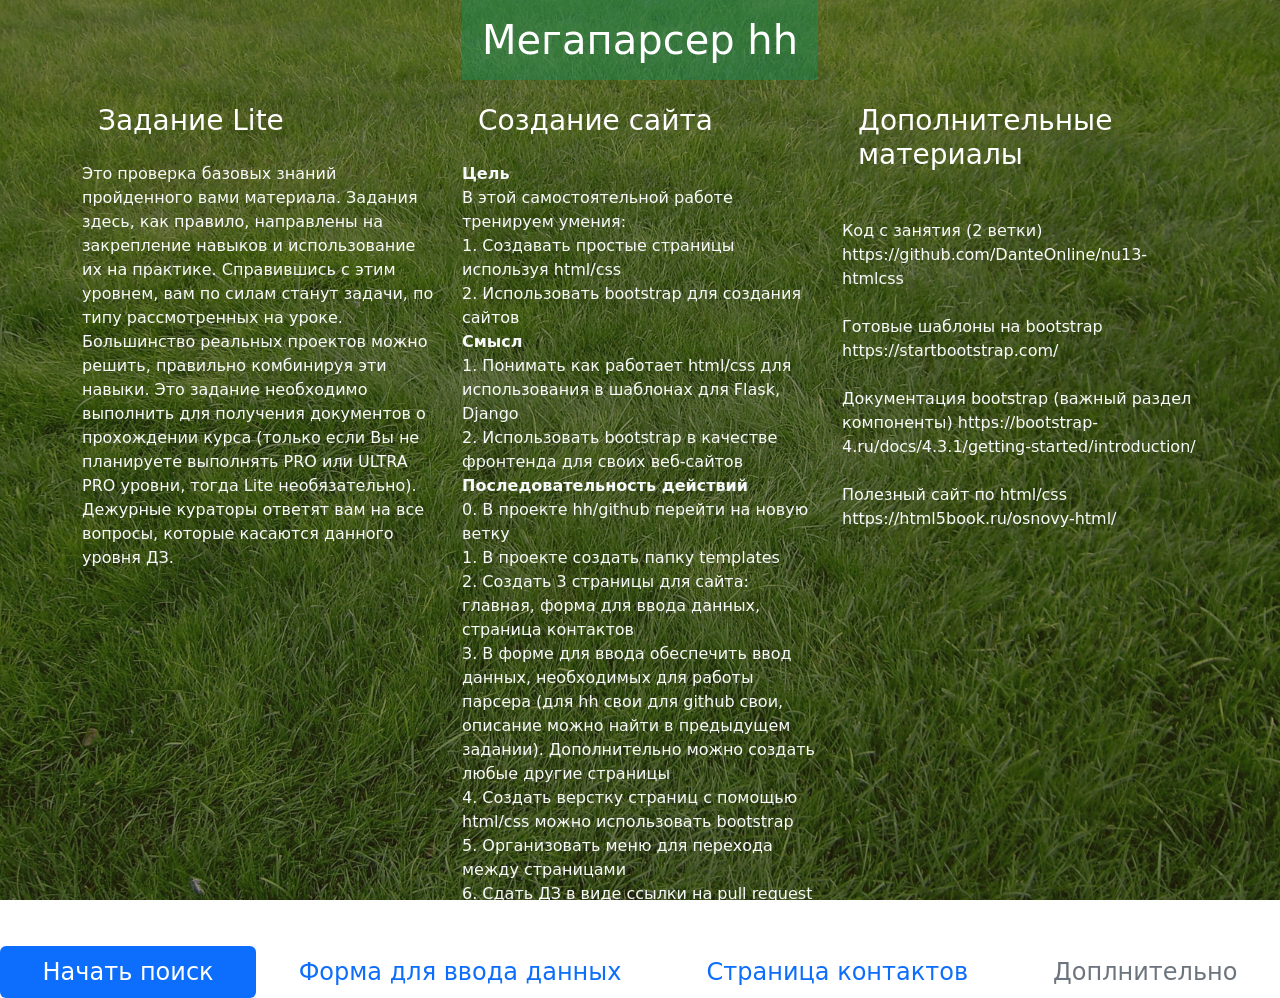
<file: templates/index.html>
<!DOCTYPE html>
<html lang="ru">
<head>
    <meta charset="UTF-8">
    <meta name="viewport" content="width=device-width, initial-scale=1, shrink-to-fit=no">
    <title>Мегапарсер hh</title>
    <link href="css/bootstrap.min.css" rel="stylesheet">
    <link href="css/myfile.css" rel="stylesheet"/>
</head>
<body>
    <div class="container text-center">
        <div class="row">
            <div class="col-4 offset-4">
                <h1 class="text-bg-success bg-opacity-50 p-3">Мегапарсер hh</h1>
            </div>
        </div>
    </div>
    <div class="container text-left">
        <div class="row">
            <div class="col align-self-start">
                <h3 class="text-bg-secondary bg-transparent p-3">Задание Lite</h3>
                <p class="text-light">
                   Это проверка базовых знаний пройденного вами материала.
                   Задания здесь, как правило, направлены на закрепление навыков и
                   использование их на практике. Справившись с этим уровнем, вам по
                   силам станут задачи, по типу рассмотренных на уроке.
                   Большинство реальных проектов можно решить, правильно комбинируя
                   эти навыки. Это задание необходимо выполнить для получения
                   документов о прохождении курса (только если Вы не планируете
                   выполнять PRO или ULTRA PRO уровни, тогда Lite необязательно).
                   Дежурные кураторы ответят вам на все вопросы, которые касаются
                   данного уровня ДЗ.
                </p>
            </div>
            <div class="col align-self-start">
                <h3 class="text-bg-secondary bg-transparent p-3">Создание сайта</h3>
                <p class="text-light">
                    <b>Цель</b><br>
                    В этой самостоятельной работе тренируем умения:<br>
                    1. Создавать простые страницы используя html/css<br>
                    2. Использовать bootstrap для создания сайтов<br>
                    <b>Смысл</b><br>
                    1. Понимать как работает html/css для использования в шаблонах для Flask, Django<br>
                    2. Использовать bootstrap в качестве фронтенда для своих веб-сайтов<br>
                    <b>Последовательность действий</b><br>
                    0. В проекте hh/github перейти на новую ветку<br>
                    1. В проекте создать папку templates<br>
                    2. Создать 3 страницы для сайта: главная, форма для ввода данных, страница контактов<br>
                    3. В форме для ввода обеспечить ввод данных, необходимых для работы парсера
                       (для hh свои для github свои, описание можно найти в предыдущем задании).
                        Дополнительно можно создать любые другие страницы<br>
                    4. Создать верстку страниц с помощью html/css можно использовать bootstrap<br>
                    5. Организовать меню для перехода между страницами<br>
                    6. Сдать ДЗ в виде ссылки на pull request<br>
                </p>
            </div>
            <div class="col align-self-start">
                <h3 class="text-bg-secondary bg-transparent p-3">Дополнительные материалы</h3>
                <p class="text-light">
                    <br>Код с занятия (2 ветки) https://github.com/DanteOnline/nu13-htmlcss<br>
                    <br>Готовые шаблоны на bootstrap https://startbootstrap.com/<br>
                    <br>Документация bootstrap (важный раздел компоненты)
                    https://bootstrap-4.ru/docs/4.3.1/getting-started/introduction/<br>
                    <br>Полезный сайт по html/css https://html5book.ru/osnovy-html/<br>
                </p>
            </div>
        </div>
    </div>
    <br>
    <ul class="nav nav-pills nav-fill fs-4">
        <li class="nav-item">
            <a class="nav-link active" href="form.html">Начать поиск</a>
        </li>
        <li class="nav-item">
            <a class="nav-link" href="form.html">Форма для ввода данных</a>
        </li>
        <li class="nav-item">
            <a class="nav-link" href="results.html">Страница контактов</a>
        </li>
        <li class="nav-item">
            <a class="nav-link disabled" href="#">Доплнительно</a>
        </li>
    </ul>

    <script src="js/bootstrap.bundle.min.js"></script>

</body>
</html>
</file>
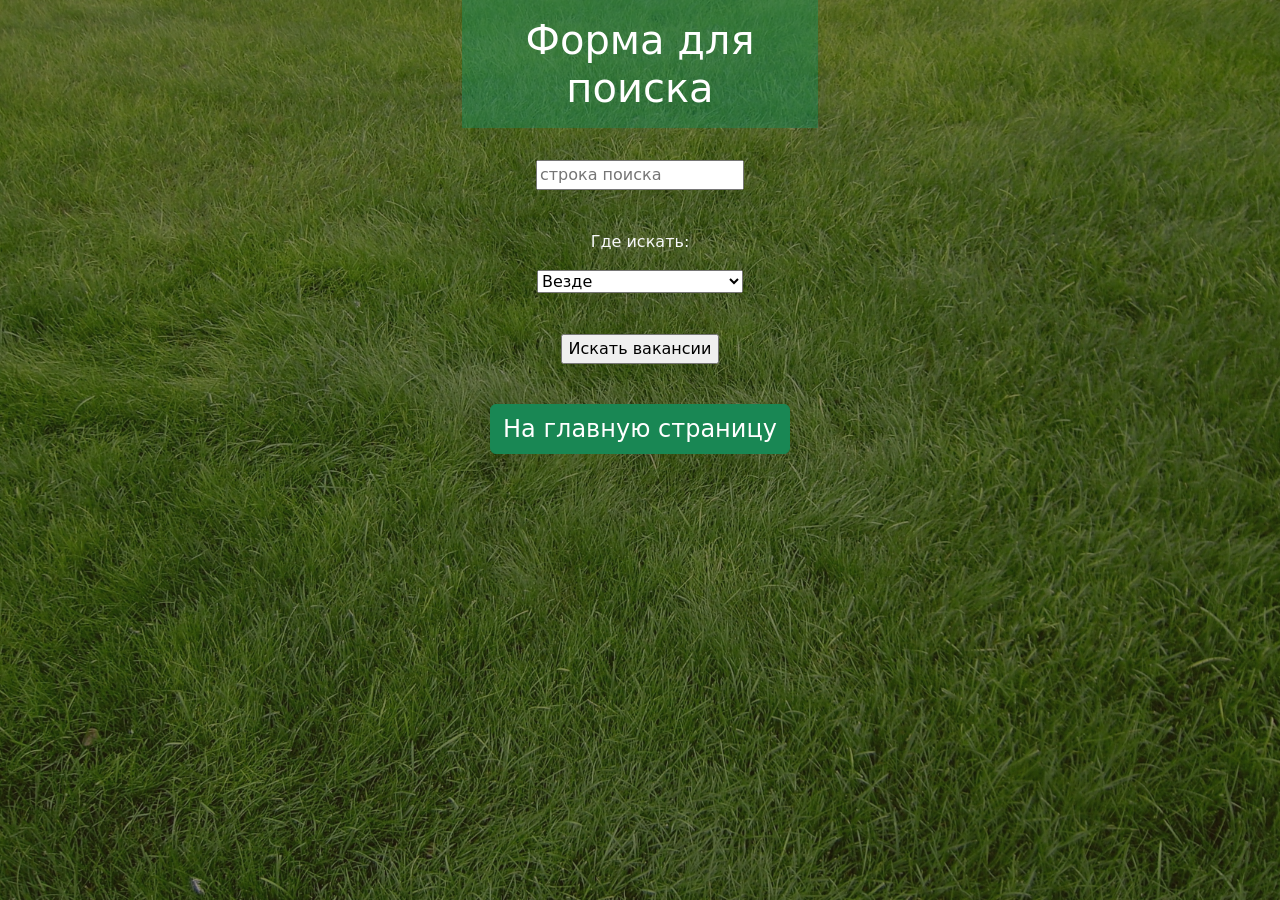
<file: templates/form.html>
<!DOCTYPE html>
<html lang="ru">
<head>
    <meta charset="UTF-8">
    <title>Поиск</title>
    <link href="css/bootstrap.min.css" rel="stylesheet">
    <link href="css/myfile.css" rel="stylesheet"/>
</head>
<body>
    <div class="container text-center">
        <div class="row">
            <div class="col-4 offset-4">
                <h1 class="text-bg-success bg-opacity-50 p-3">Форма для поиска</h1>
            </div>
        </div>
    </div>
    <div class="container text-center">
        <div class="row">
            <div class="col"></div>
            <div class="col-8">
                <form action="results.html">
                    <br>
                    <p>
                        <input type="text" name="query" value="" placeholder="строка поиска">
                    </p>
                    <br>
                    <p class="text-light">Где искать:</p>
                    <p>
                        <select name="where">
                            <option value="000">Везде</option>
                            <option value="111">В названии компании</option>
                            <option value="222">В названии вакансии</option>
                            <option value="333">В названии города</option>
                            <option value="444">В названии региона</option>
                        </select>
                    </p>
                    <br>
                    <p>
                        <input type="submit" value="Искать вакансии">
                    </p>
                    <br>
                    <p><a href="index.html" class="btn btn-success fs-4" role="button">На главную страницу</a></p>
                </form>
            </div>
            <div class="col"></div>
        </div>
    </div>

    <script src="js/bootstrap.bundle.min.js"></script>
</body>
</html>
</file>
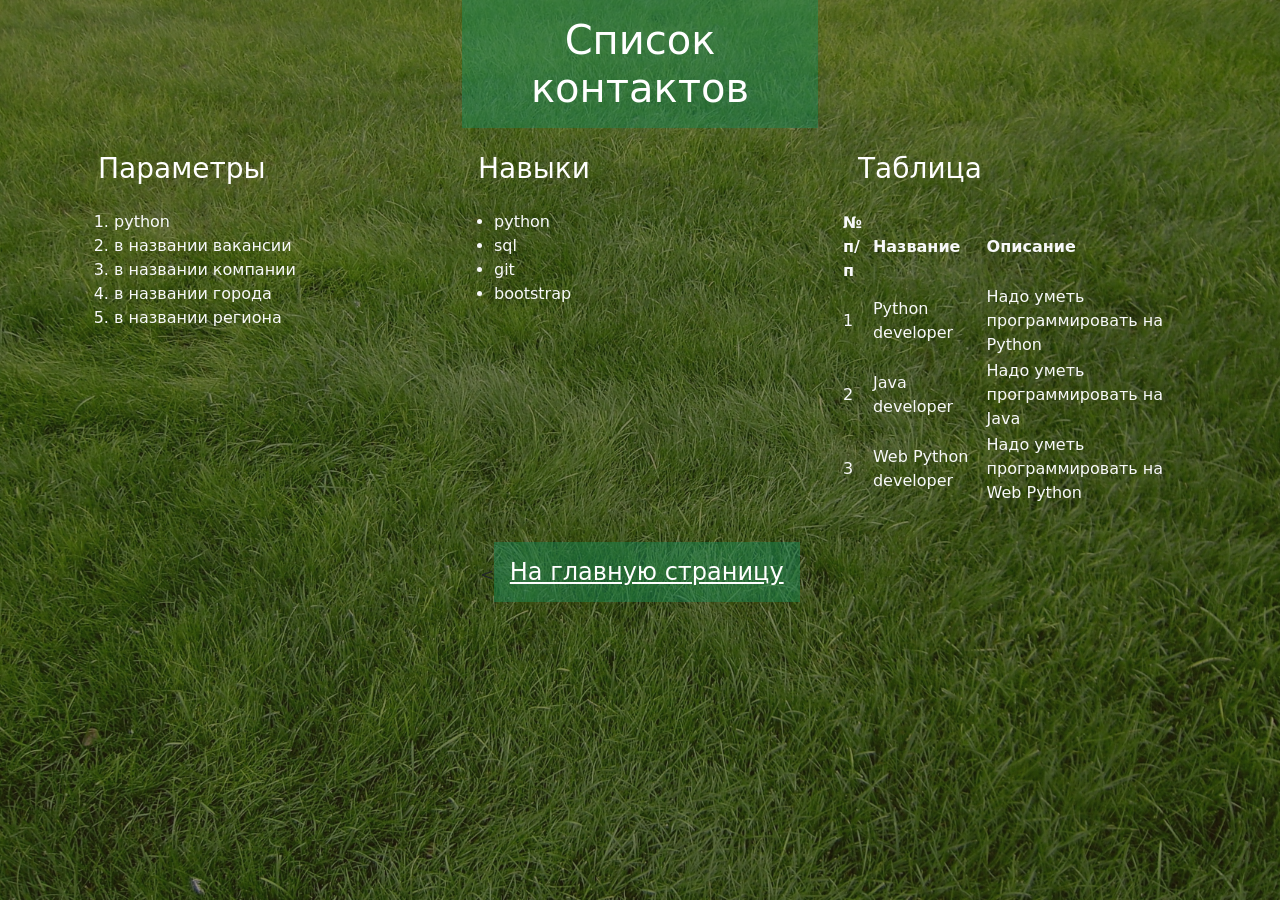
<file: templates/results.html>
<!DOCTYPE html>
<html lang="en" xmlns="http://www.w3.org/1999/html">
<head>
    <meta charset="UTF-8">
    <title>Список контактов</title>
    <link href="css/bootstrap.min.css" rel="stylesheet">
    <link href="css/myfile.css" rel="stylesheet"/>
</head>
<body>
    <div class="container text-center">
        <div class="row">
            <div class="col-4 offset-4">
                <h1 class="text-bg-success bg-opacity-50 p-3">Список контактов</h1>
            </div>
        </div>
    </div>
    <div class="container text-left">
        <div class="row">
            <div class="col align-self-start">
                <h3 class="text-bg-secondary bg-transparent p-3">Параметры</h3>
                <ol class="text-light">
                    <li>python</li>
                    <li>в названии вакансии</li>
                    <li>в названии компании</li>
                    <li>в названии города</li>
                    <li>в названии региона</li>
                </ol>
            </div>
            <div class="col align-self-start">
                <h3 class="text-bg-secondary bg-transparent p-3">Навыки</h3>
                <ul class="text-light">
                    <li>python</li>
                    <li>sql</li>
                    <li>git</li>
                    <li>bootstrap</li
                </ul>
            </div>
            <div class="col align-self-start">
                <h3 class="text-bg-secondary bg-transparent p-3">Таблица</h3>
                <table class="text-light">
                    <tr>
                        <th>№ п/п</th>
                        <th>Название</th>
                        <th>Описание</th>
                    </tr>
                    <tr>
                        <td>1</td>
                        <td>Python developer</td>
                        <td>Надо уметь программировать на Python</td>
                    </tr>
                    <tr>
                        <td>2</td>
                        <td>Java developer</td>
                        <td>Надо уметь программировать на Java</td>
                    </tr>
                    <tr>
                        <td>3</td>
                        <td>Web Python developer</td>
                        <td>Надо уметь программировать на Web Python</td>
                    </tr>
                </table>
            </div>
        </div>
    </div>
    <br><br>
    <div class="container text-center">
        <div class="row">
            <div class="col-4 offset-4">
                <<a href="index.html" class="text-bg-success bg-opacity-50 fs-4 p-3">На главную страницу</a>
            </div>
        </div>
    </div>

    <script src="js/bootstrap.bundle.min.js"></script>
</body>
</html>
</file>
<file: templates/css/myfile.css>
body {
  background-image: linear-gradient(rgba(47, 23, 15, 0.5), rgba(47, 23, 15, 0.5)), url("../assets/img/bg_t1.jpg");
  background-attachment: fixed;
  background-position: center;
  background-size: cover;
}
</file>
